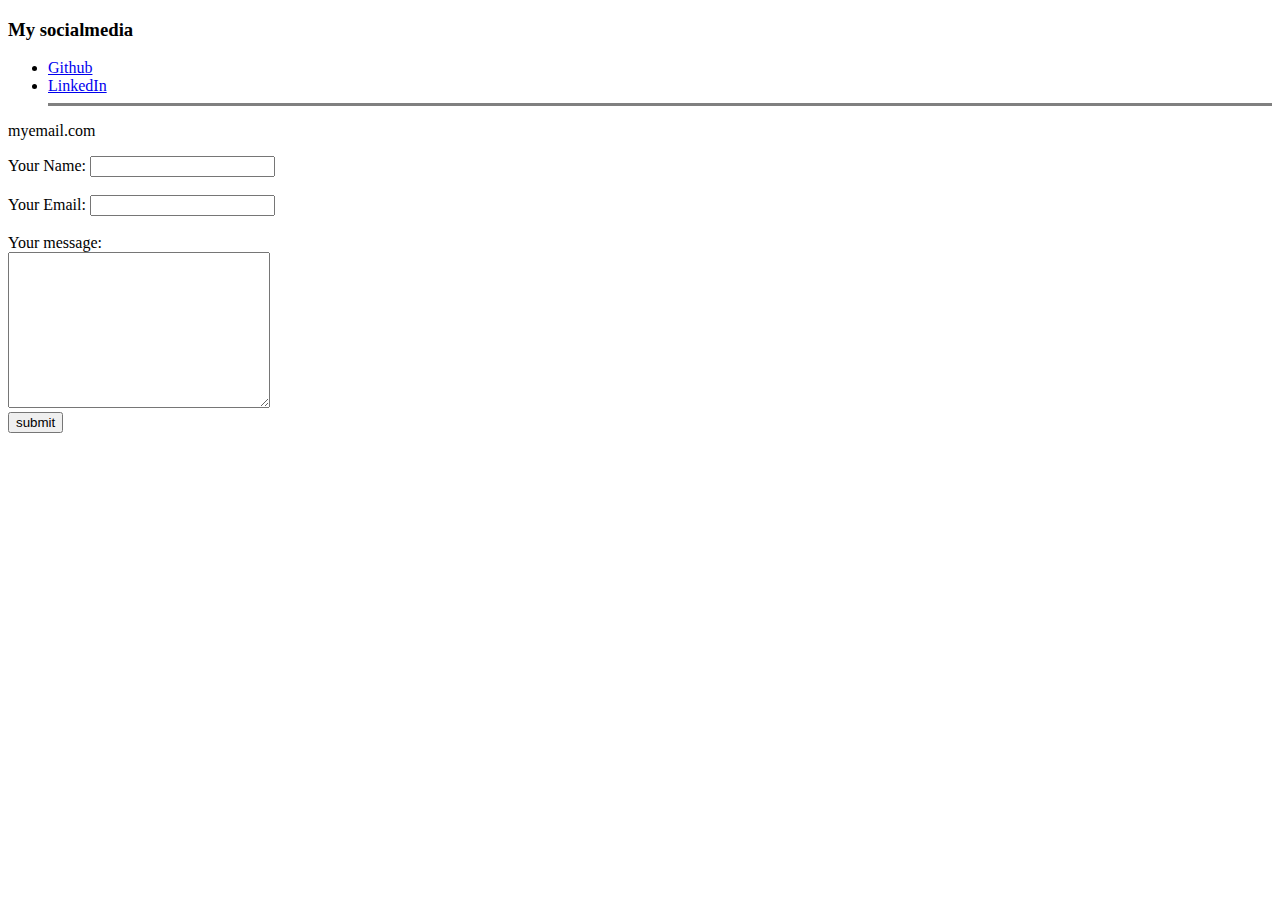
<file: mysocialmedia.html>
<!DOCTYPE html>
<html lang="en">
<head>
    <meta charset="UTF-8">
    <meta http-equiv="X-UA-Compatible" content="IE=edge">
    <meta name="viewport" content="width=device-width, initial-scale=1.0">
    <title>My social media</title>
</head>
<body>
    <h3>My socialmedia</h3>
    <ul>
    <li><a href="https://github.com/Razitzs">Github</a></li>
    <li><a href="https://www.linkedin.com/feed/">LinkedIn</a></li>
    <hr size="3" noshade>
    </ul>
    <p>myemail.com</p>
    <form class="" action="mailto:fer.razo@hotmail.com" method="post" enctype="text/plain">
        <label>Your Name: </label>
        <input type="text" name="name" value=""><br><br>
        <label>Your Email: </label>
        <input type="text" name="email" value=""><br><br>
        <label>Your message: </label><br>
        <textarea name="message" rows="10" cols="30"></textarea><br>
        <input type="submit" value="submit">
    </form>
</body>
</html>
</file>
